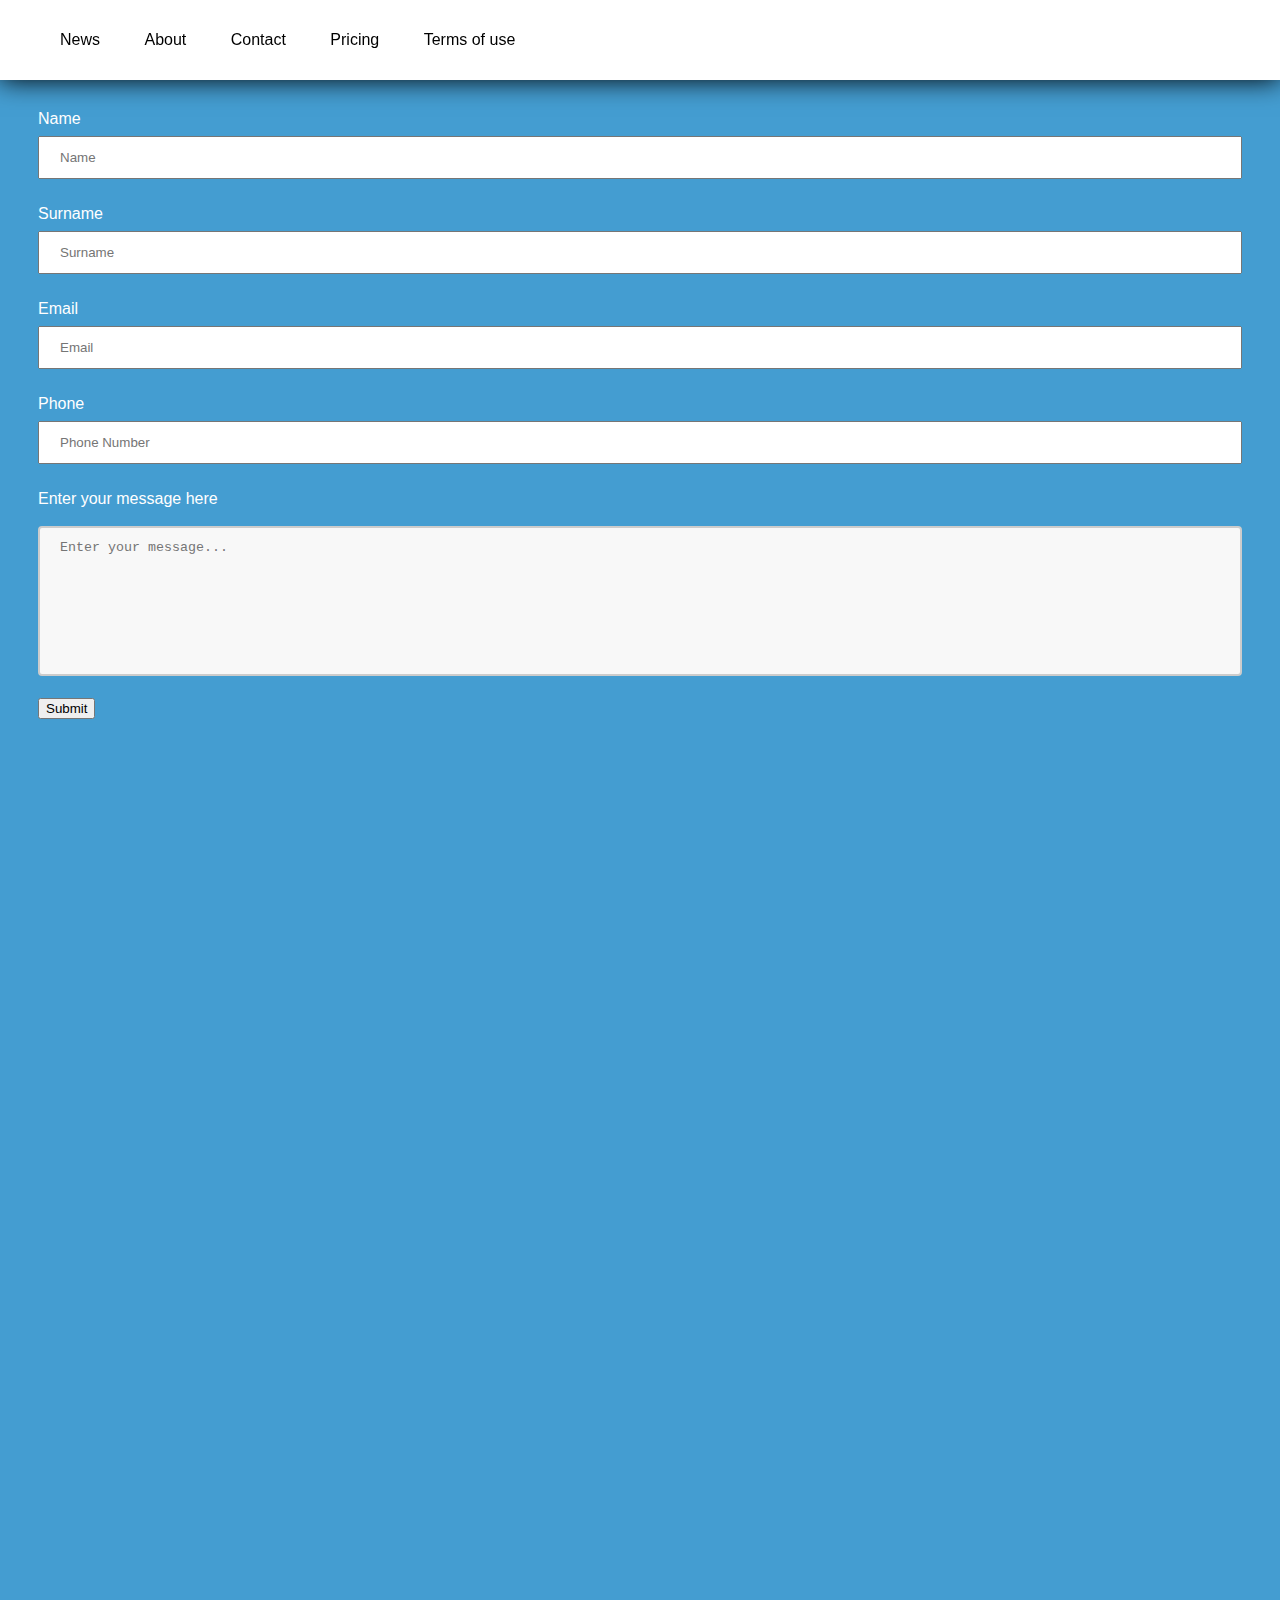
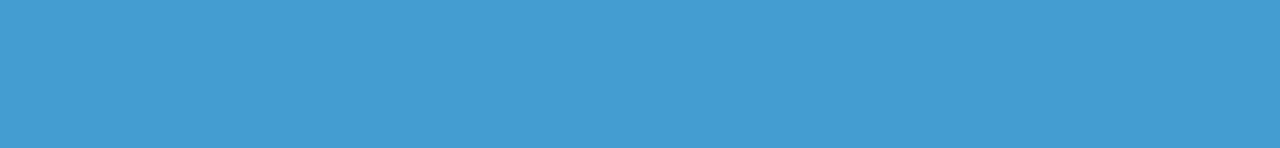
<file: New folder/contact.html>
<!DOCTYPE html>
<html lang="en">
<head>
    <meta charset="UTF-8">
    <meta http-equiv="X-UA-Compatible" content="IE=edge">
    <meta name="viewport" content="width=device-width, initial-scale=1.0">
    <title>Document</title>
    <link rel="stylesheet" href="style.css">
    <link rel="stylesheet" href="form.css">
</head>
<body>
    <header>
        <nav><ul>
            <li><a href="new.html">News</a></li>
            <li><a href="about.html">About</a></li>
            <li><a href="contact.html">Contact</a></li>
            <li><a href="pricing.html">Pricing</a></li>
            <li><a href="terms_of_use.html">Terms of use</a></li>
        </ul></nav>
    </header>

<main>
    <section>
        <form action="#">
            <label for="name">Name</label>
                <input type="text" id="name" name="name" placeholder="Name" required><br><br>
            <label for="surname">Surname</label>
                <input type="text" name="surname" id="surname" placeholder="Surname" required><br><br>
            <label for="email">Email</label>
                <input type="email" id="email" name="email" placeholder="Email" required><br><br>
            <label for="phone">Phone</label>
                <input type="tel" id="phone" name="phone" placeholder="Phone Number" required><br><br>
            <label for="textarea">Enter your message here</label><br><br>
                <textarea placeholder="Enter your message..." id="comment-text" rows="4" cols="50"></textarea><br><br>
                <input type="submit" value="Submit">
        </form>
    </section>
</main>
    
</body>
</html>
</file>
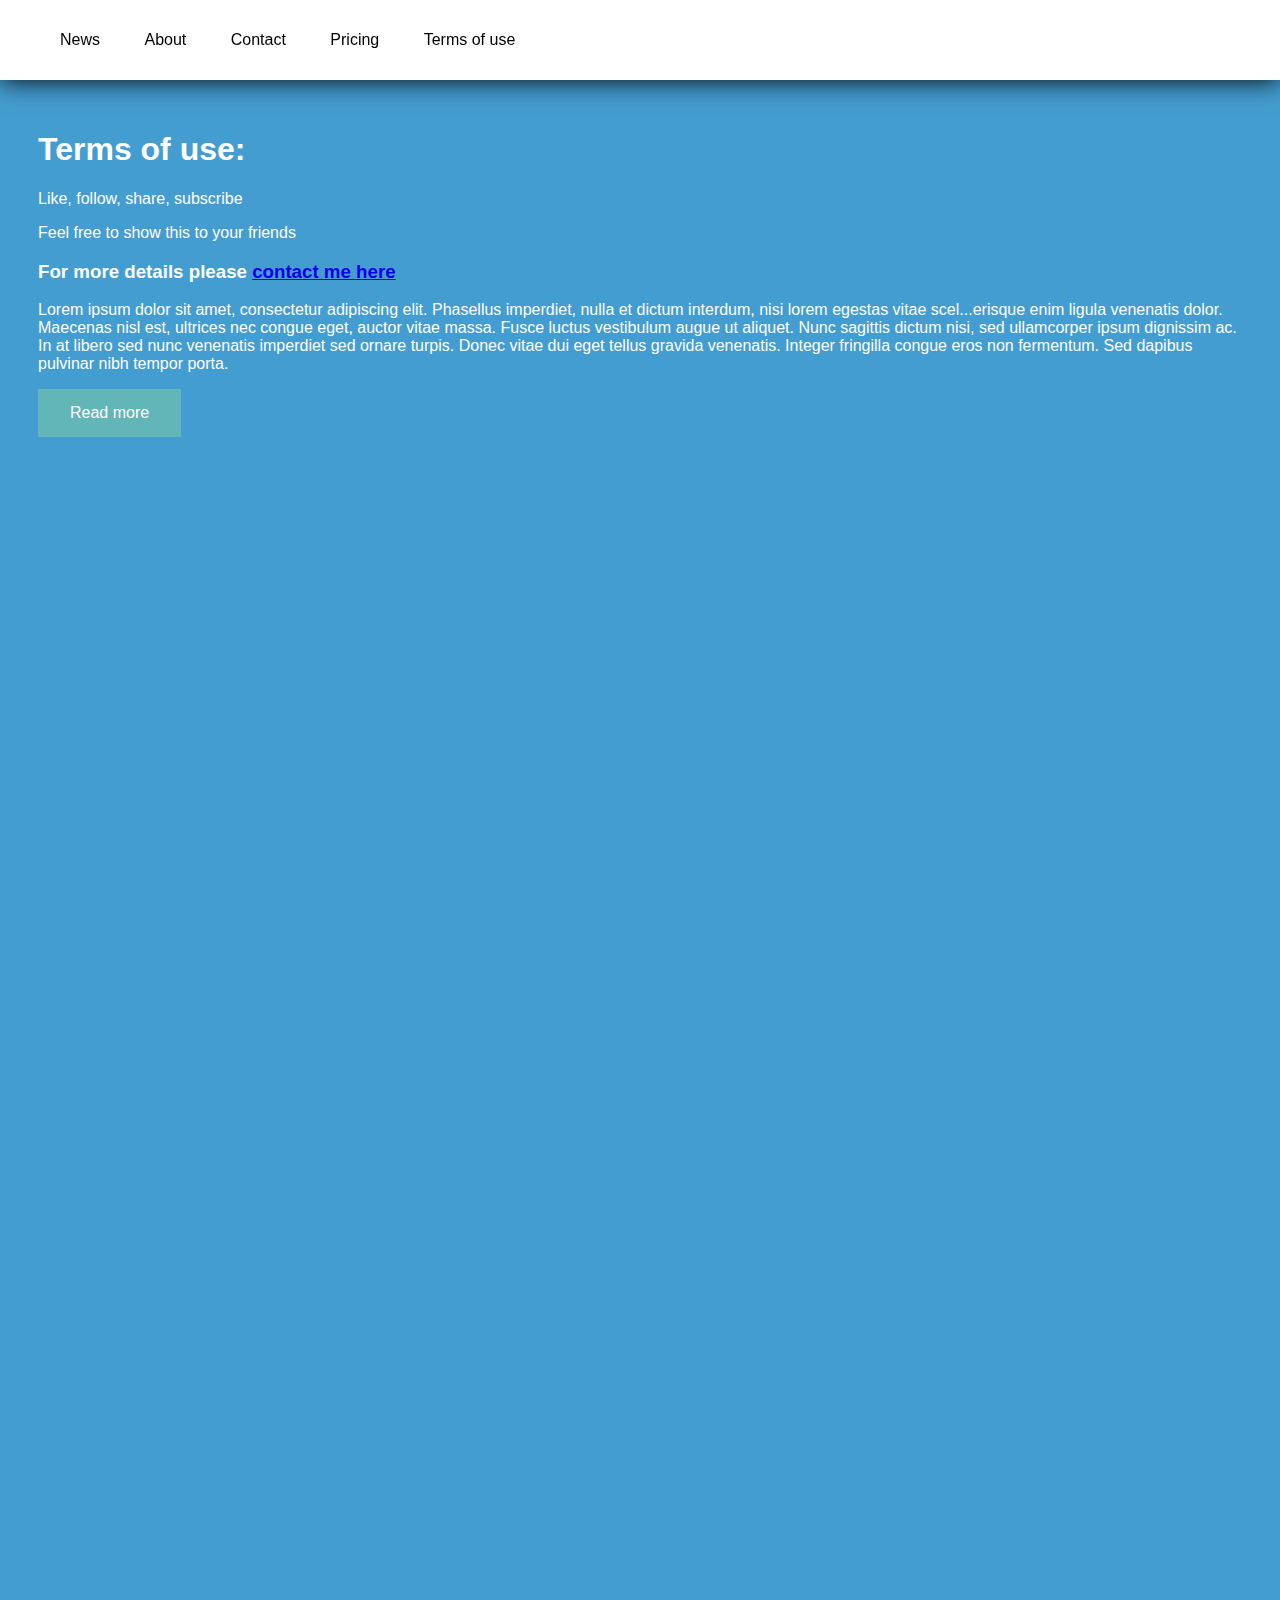
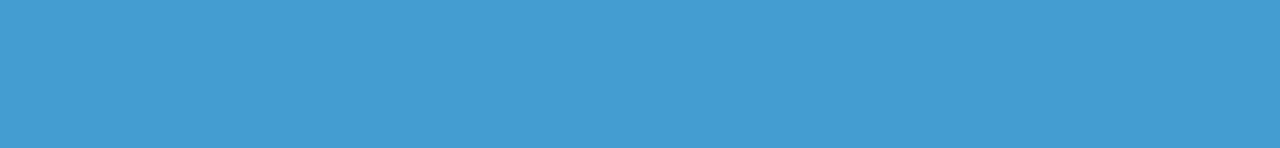
<file: New folder/terms_of_use.html>
<!DOCTYPE html>
<html lang="en">
<head>
    <meta charset="UTF-8">
    <meta http-equiv="X-UA-Compatible" content="IE=edge">
    <meta name="viewport" content="width=device-width, initial-scale=1.0">
    <title>Document</title>
    <link rel="stylesheet" href="style.css">
    <link rel="stylesheet" href="terms_of_use.css">
</head>
<body>
    <header>
        <nav><ul>
            <li><a href="new.html">News</a></li>
            <li><a href="about.html">About</a></li>
            <li><a href="contact.html">Contact</a></li>
            <li><a href="pricing.html">Pricing</a></li>
            <li><a href="terms_of_use.html">Terms of use</a></li>
        </ul></nav>
    </header>

    <main>
        <h1>Terms of use:</h1>
        <p>Like, follow, share, subscribe</p>
        <p>Feel free to show this to your friends</p>
        <h3>For more details please <a href="contact.html">contact me here</a></h3>

        <p>Lorem ipsum dolor sit amet, consectetur adipiscing elit. Phasellus imperdiet, nulla et dictum interdum, nisi lorem egestas vitae scel<span id="dots">...</span><span id="more">erisque enim ligula venenatis dolor. Maecenas nisl est, ultrices nec congue eget, auctor vitae massa. Fusce luctus vestibulum augue ut aliquet. Nunc sagittis dictum nisi, sed ullamcorper ipsum dignissim ac. In at libero sed nunc venenatis imperdiet sed ornare turpis. Donec vitae dui eget tellus gravida venenatis. Integer fringilla congue eros non fermentum. Sed dapibus pulvinar nibh tempor porta.</span></p>

<button onclick="myFunction()" id="myBtn">Read more</button> 
    </main>
    <script src="terms_of_use.js"></script>
</body>
</html>
</file>
<file: New folder/style.css>
header{
    display: flex;
    align-items: center;
    background-color: white;
    position: fixed;
    top: 0;
    left: 0;
    right: 0;
    height: 80px;
    box-shadow: 0 0 25px 0 black;
}

body{
    height: 125vw;
    background-color: rgba(68, 157, 209);
    background-size: cover;
    font-family: sans-serif;
    margin-top: 80px;
    padding: 30px;
}

main{
    color: white;
}


header *{
    display: inline;

}


header li{
    margin: 20px
    ;
}


header li a{
    text-decoration: none;
    color: black;
}

li a:hover{
    color: grey;
    transition: .2s;
}
</file>
<file: New folder/form.css>
/* This CSS File is for the form only */

input[type=text] {
    width: 100%;
    padding: 12px 20px;
    margin: 8px 0;
    box-sizing: border-box;
}

input[type=email] {
    width: 100%;
    padding: 12px 20px;
    margin: 8px 0;
    box-sizing: border-box;
}

input[type=tel]{
    width: 100%;
    padding: 12px 20px;
    margin: 8px 0;
    box-sizing: border-box;
}


textarea {
    width: 100%;
    height: 150px;
    padding: 12px 20px;
    box-sizing: border-box;
    border: 2px solid #ccc;
    border-radius: 4px;
    background-color: #f8f8f8;
    resize: none;
}
</file>
<file: New folder/terms_of_use.css>
button{
    background-color: #62B6B7; /* Purple */
    border: none;
    color: white;
    padding: 15px 32px;
    text-align: center;
    text-decoration: none;
    display: inline-block;
    font-size: 16px;
}


button:hover{
    box-shadow: 0 8px 16px 0 rgba(0,0,0,0.2);
}
</file>
